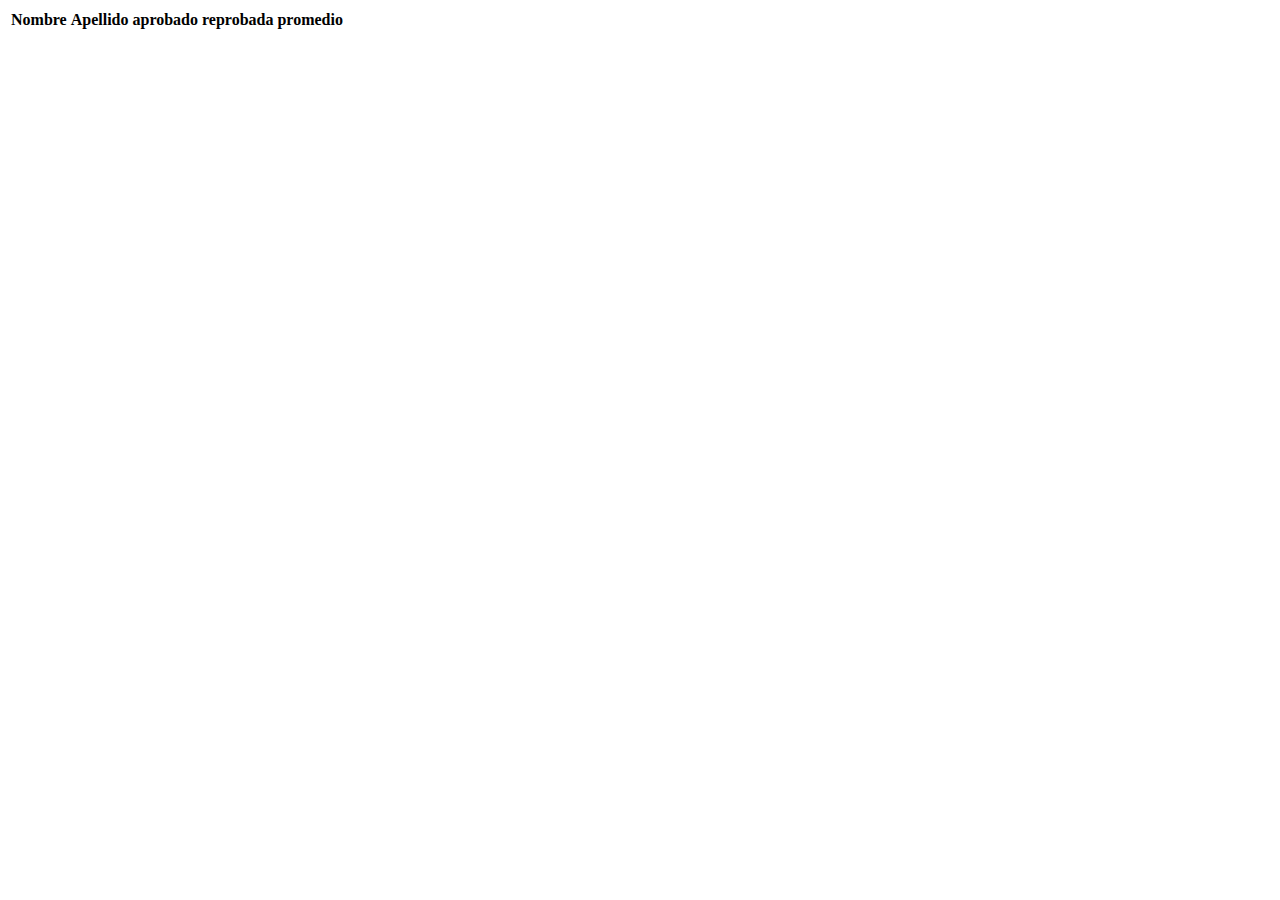
<file: src/main/resources/templates/probando.html>
<!DOCTYPE html>
<html xmlns:th="http://www.thymeleaf.org">
<head>
<meta charset="ISO-8859-1">
<title>Insert title here</title>
</head>
<body>
	<table class="table">
		  <thead>
		    <tr>
		      <th scope="col">Nombre</th>
		      <th scope="col">Apellido</th>
		      <th scope="col">aprobado</th>
		      <th scope="col">reprobada</th>
		      <th scope="col">promedio</th>
		    </tr>
		  </thead>
		  <tbody:block th:each="e, row:${usuario}">

		    
		      <td th:text="${e.nombre}"/>
		      <td th:text="${e.apellido}"/>
		      <td th:text="${e.aprobadas}"/>
		      <td th:text="${e.reprobadas}"/>
		      <td th:text="${e.prom}"/>
		    </tr>
		  </tbody>
		</table>
</body>
</html>
</file>
